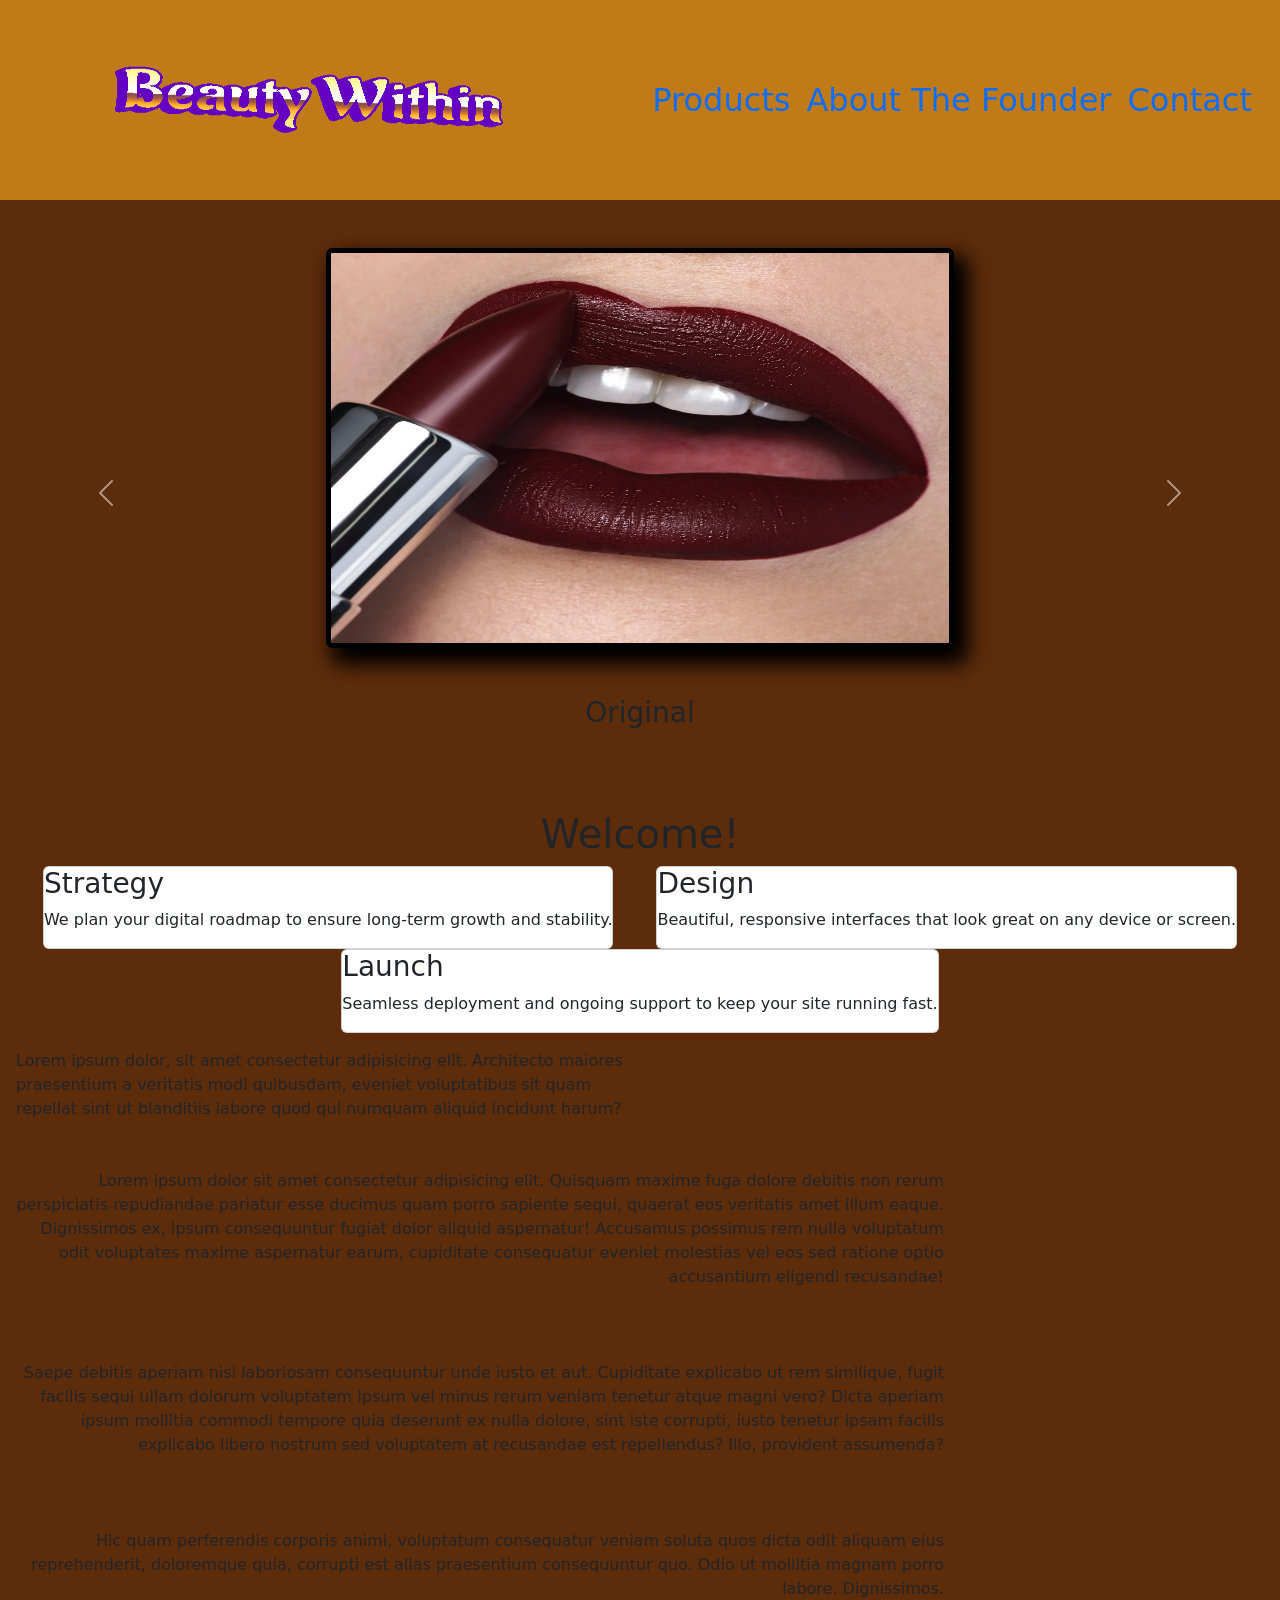
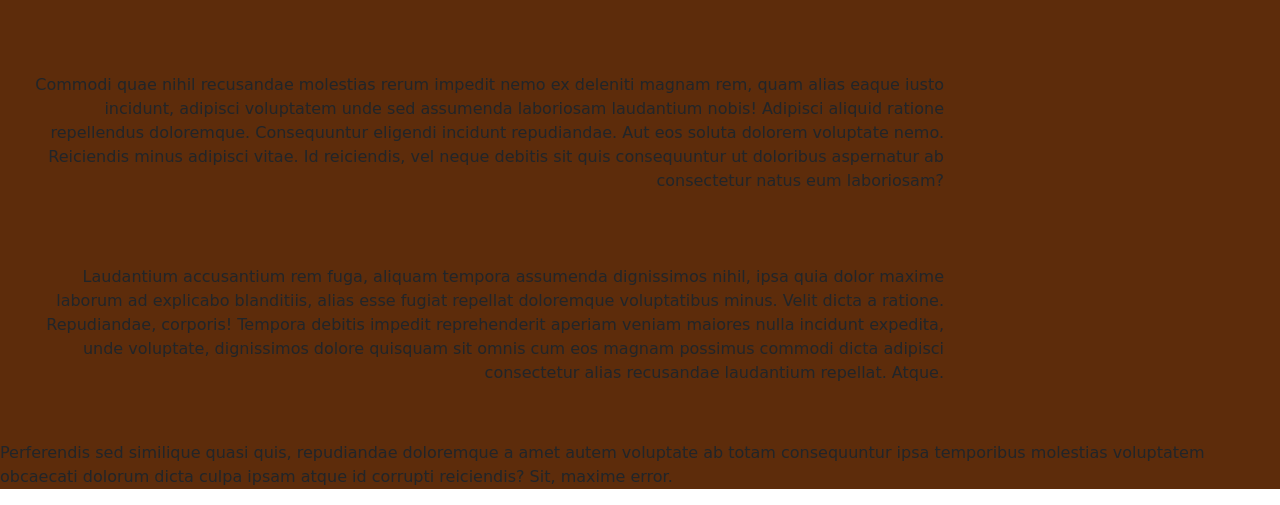
<file: index.html>
<!DOCTYPE html>
<html lang="en">
<head>
    <meta charset="UTF-8">
    <meta name="viewport" content="width=device-width, initial-scale=1.0">
    <link rel="preconnect" href="https://fonts.googleapis.com">
    <link rel="preconnect" href="https://fonts.gstatic.com" crossorigin>
    <link href="https://fonts.googleapis.com/css2?family=PT+Serif:ital,wght@0,400;0,700;1,400;1,700&display=swap" rel="stylesheet">
    <link rel="stylesheet" href="./CSS/style.css">
    <link rel="stylesheet" href="./CSS/bootstrap.min.css">
    <title>Beauty Within</title>
</head>
<body>
    <!--? Navigation Section  -->
    <header class="headerColor">
        <div class="container-fluid">
            <nav>
                <ul class="classicNav d-flex flex-row justify-content-end align-items-center m-0 p-0">
                    <li class="me-auto"><a href="index.html" class="me-3 navLink"><img src="./Media/2026-03-19-Beauty-Within.gif" alt="" width="600" height="200"></a></li>

                    <li class="fs-2"><a class="me-3 navLink" href="products.html">Products</a></li>
                    <li class="fs-2"><a class="me-3 navLink" href="founder.html">About The Founder</a></li>
                    <li class="fs-2"><a class="me-3 navLink" href="contact.html">Contact</a></li>
                </ul>
            </nav>
        </div>
    </header>

    <main>
        <!--? Carousel Section  -->
        <section>
            <div class="container-fluid">
                <div id="carouselExampleFade" class="carousel slide carousel-fade" data-bs-ride="carousel">
                    <div class="carousel-inner">
                        <div class="carousel-item active mt-5 mb-5">
                            <img src="./Media/lipstick.webp" class="d-block w-50 rounded mx-auto bannerShadow" alt="..."  height="400">
                            <h3 class="text-center mt-5">Original</h3>
                        </div>
                        <div class="carousel-item mt-5 mb-5">
                            <img src="./Media/hairproducts.jpg" class="d-block w-50 rounded mx-auto bannerShadow" alt="..." height="400">
                            <h3 class="text-center mt-5">Honest</h3>
                        </div>
                        <div class="carousel-item mt-5 mb-5">
                            <img src="./Media/pinkeyeshadow.webp" class="d-block w-50 rounded mx-auto bannerShadow" alt="..." height="400">
                            <h3 class="text-center mt-5">Glam</h3>
                        </div>
                    </div>
    
                    <button class="carousel-control-prev" type="button" data-bs-target="#carouselExampleFade" data-bs-slide="prev">
                        <span class="carousel-control-prev-icon" aria-hidden="true"></span>
                        <span class="visually-hidden">Previous</span>
                    </button>
    
                    <button class="carousel-control-next" type="button" data-bs-target="#carouselExampleFade" data-bs-slide="next">
                        <span class="carousel-control-next-icon" aria-hidden="true"></span>
                        <span class="visually-hidden">Next</span>
                    </button>
                </div> <br>
        </section>

            <h1 class="text-center">Welcome!</h1>

            <section class="card-grid d-flex flex-row flex-wrap justify-content-evenly">
            <div class="card">
                <h3>Strategy</h3>
                <p>We plan your digital roadmap to ensure long-term growth and stability.</p>
            </div>
            <div class="card">
                <h3>Design</h3>
                <p>Beautiful, responsive interfaces that look great on any device or screen.</p>
            </div>
            <div class="card">
                <h3>Launch</h3>
                <p>Seamless deployment and ongoing support to keep your site running fast.</p>
            </div>
        </section>


            <p class="w-50 p-3">
                Lorem ipsum dolor, sit amet consectetur adipisicing elit. Architecto maiores praesentium a veritatis modi quibusdam, eveniet voluptatibus sit quam repellat sint ut blanditiis labore quod qui numquam aliquid incidunt harum?
            </p>

            <p class="w-75 p-3 text-end text-wrap">
                Lorem ipsum dolor sit amet consectetur adipisicing elit. Quisquam maxime fuga dolore debitis non rerum perspiciatis repudiandae pariatur esse ducimus quam porro sapiente sequi, quaerat eos veritatis amet illum eaque.
                Dignissimos ex, ipsum consequuntur fugiat dolor aliquid aspernatur! Accusamus possimus rem nulla voluptatum odit voluptates maxime aspernatur earum, cupiditate consequatur eveniet molestias vel eos sed ratione optio accusantium eligendi recusandae!
            </p> 
            
            <br>

            <p class="w-75 p-3 text-end text-wrap">
                Saepe debitis aperiam nisi laboriosam consequuntur unde iusto et aut. Cupiditate explicabo ut rem similique, fugit facilis sequi ullam dolorum voluptatem ipsum vel minus rerum veniam tenetur atque magni vero?
                Dicta aperiam ipsum mollitia commodi tempore quia deserunt ex nulla dolore, sint iste corrupti, iusto tenetur ipsam facilis explicabo libero nostrum sed voluptatem at recusandae est repellendus? Illo, provident assumenda?
            </p>
            
            <br>
            <p class="w-75 p-3 text-end text-wrap">
                Hic quam perferendis corporis animi, voluptatum consequatur veniam soluta quos dicta odit aliquam eius reprehenderit, doloremque quia, corrupti est alias praesentium consequuntur quo. Odio ut mollitia magnam porro labore. Dignissimos. 
            </p>

            <br>

            <p class="w-75 p-3 text-end text-wrap">
                Commodi quae nihil recusandae molestias rerum impedit nemo ex deleniti magnam rem, quam alias eaque iusto incidunt, adipisci voluptatem unde sed assumenda laboriosam laudantium nobis! Adipisci aliquid ratione repellendus doloremque. 
                Consequuntur eligendi incidunt repudiandae. Aut eos soluta dolorem voluptate nemo. Reiciendis minus adipisci vitae. Id reiciendis, vel neque debitis sit quis consequuntur ut doloribus aspernatur ab consectetur natus eum laboriosam?
            </p>

            <br>

            <p class="w-75 p-3 text-end text-wrap">
                Laudantium accusantium rem fuga, aliquam tempora assumenda dignissimos nihil, ipsa quia dolor maxime laborum ad explicabo blanditiis, alias esse fugiat repellat doloremque voluptatibus minus. Velit dicta a ratione. Repudiandae, corporis!
                Tempora debitis impedit reprehenderit aperiam veniam maiores nulla incidunt expedita, unde voluptate, dignissimos dolore quisquam sit omnis cum eos magnam possimus commodi dicta adipisci consectetur alias recusandae laudantium repellat. Atque. 
            </p>

            <br>

            <p>
            Perferendis sed similique quasi quis, repudiandae doloremque a amet autem voluptate ab totam consequuntur ipsa temporibus molestias voluptatem obcaecati dolorum dicta culpa ipsam atque id corrupti reiciendis? Sit, maxime error.
            </p>

        </div>
    </main>
    <footer>
        <script src="https://cdn.jsdelivr.net/npm/bootstrap@5.3.8/dist/js/bootstrap.bundle.min.js" integrity="sha384-FKyoEForCGlyvwx9Hj09JcYn3nv7wiPVlz7YYwJrWVcXK/BmnVDxM+D2scQbITxI" crossorigin="anonymous"></script>
    </footer>
</body>
</html>
</file>
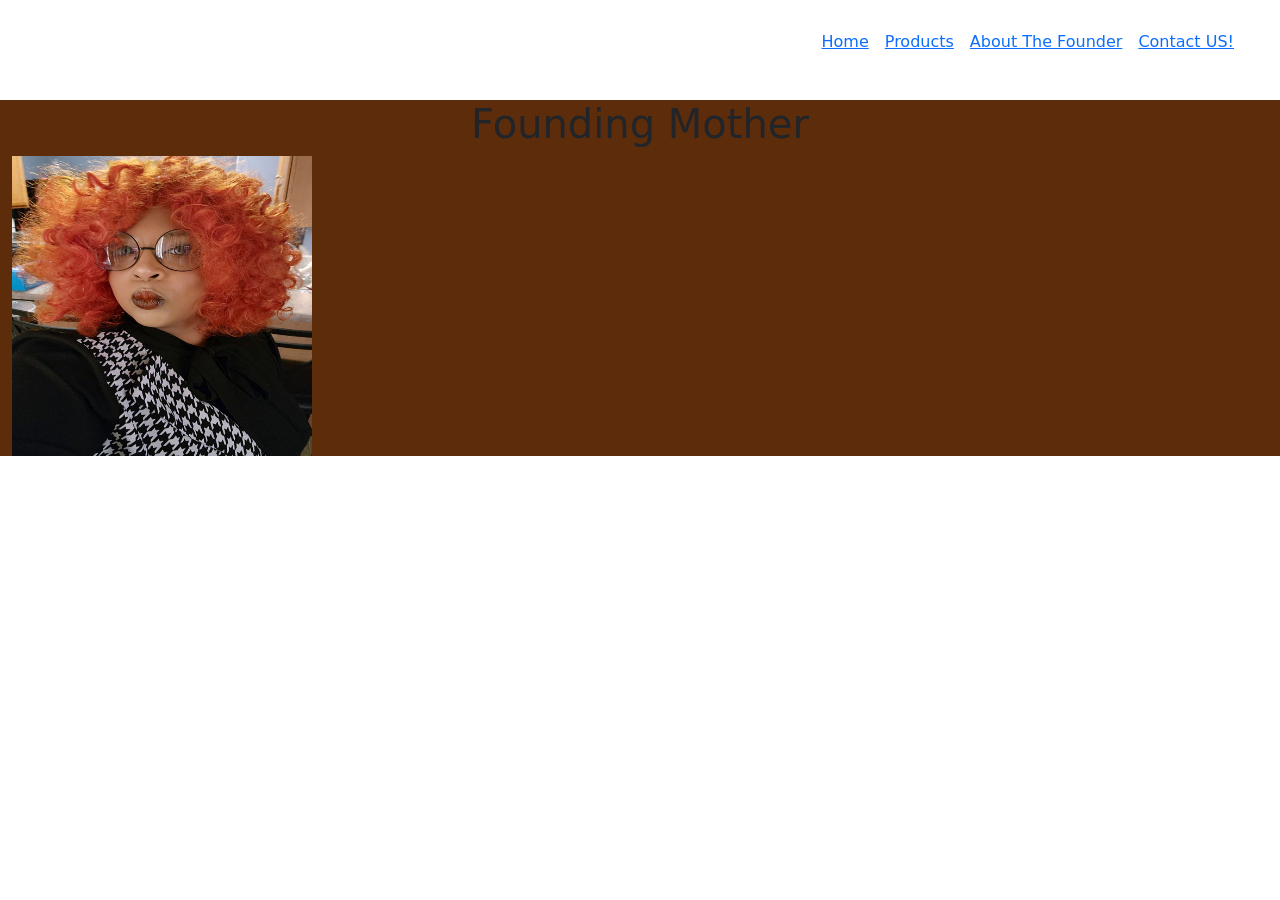
<file: founder.html>
<!DOCTYPE html>
<html lang="en">
<head>
    <meta charset="UTF-8">
    <meta name="viewport" content="width=device-width, initial-scale=1.0">
    <link rel="stylesheet" href="./CSS/style.css">
    <link rel="stylesheet" href="./CSS/bootstrap.min.css">
    <title>About the Founder</title>
</head>
<body>
    <header>
        <nav>
            <ul class="classicNav d-flex flex-row justify-content-end">
                <li><a class="me-3" href="index.html">Home</a></li>
                <li><a class="me-3" href="products.html">Products</a></li>
                <li><a class="me-3" href="founder.html">About The Founder</a></li>
                <li><a class="me-3" href="contact.html">Contact US!</a></li>
            </ul>
        </nav>
    </header>
    <main>
        <div class="container-fluid">
            <h1 class="text-center">Founding Mother</h1>
            <img src="./Media/IMG2083052865272246537.jpg" alt="" width="300" height="300">
        </div>
    </main>
</body>
</html>
</file>
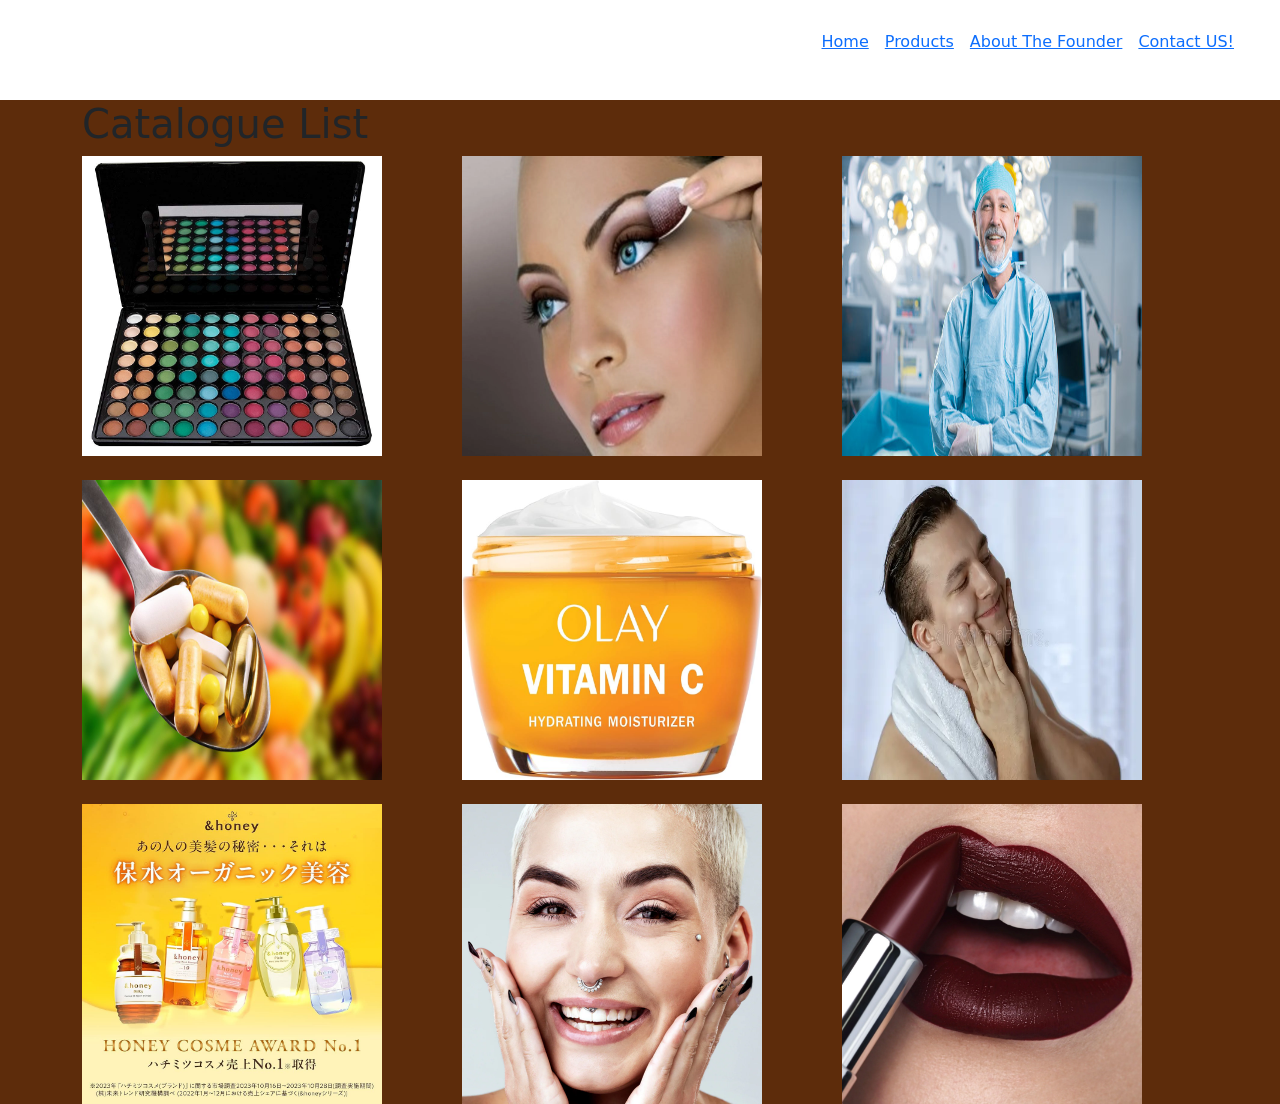
<file: products.html>
<!DOCTYPE html>
<html lang="en">
<head>
    <meta charset="UTF-8">
    <meta name="viewport" content="width=device-width, initial-scale=1.0">
    <link rel="stylesheet" href="./CSS/style.css">
    <link rel="stylesheet" href="./CSS/bootstrap.min.css">
    <title>Products</title>
</head>
<body>
    <header>
        <nav>
            <ul class="classicNav d-flex flex-row justify-content-end">
                <li><a class="me-3" href="index.html">Home</a></li>
                <li><a class="me-3" href="products.html">Products</a></li>
                <li><a class="me-3" href="founder.html">About The Founder</a></li>
                <li><a class="me-3" href="contact.html">Contact US!</a></li>
            </ul>
        </nav>
    </header>
    <main>
        <div class="container">
            <h1>Catalogue List</h1>
            <div class="row justify-content-center">                       
                <div class="col-4">
                    <a href="">
                        <img src="./Media/eyeshadow.jpg" alt="" width="300" height="300">
                    </a>
                </div>

                <div class="col-4">
                    <a href="">
                        <img src="./Media/eyeshadow2.webp" alt=""  width="300" height="300">
                    </a>
                </div>                                 
                
                <div class="col-4">
                    <a href="">
                        <img src="./Media/plastic surgeon.jpg" alt=""  width="300" height="300">
                    </a>
                </div>                      
            </div> <br>    
            
            <div class="row justify-content-center">                     
                <div class="col-4">
                    <a href="">
                        <img src="./Media/supplements.jpg" alt=""  width="300" height="300">
                    </a>
                </div>                                           
                
                <div class="col-4">
                    <a href="">
                        <img src="./Media/facecream.jpg" alt=""  width="300" height="300">
                    </a>
                </div>                     
                
                <div class="col-4">
                    <a href="">
                        <img src="./Media/youthfulinjections.webp" alt=""  width="300" height="300">
                    </a>
                </div>                       
            </div> <br>
    
            <div class="row justify-content-center">                    
                <div class="col-4"><img src="./Media/hairproducts.jpg" alt=""  width="300" height="300"></div>                                          
                <div class="col-4"><img src="./Media/tattoos.webp" alt=""  width="300" height="300"></div>                       
                <div class="col-4"><img src="./Media/lipstick.webp" alt=""  width="300" height="300"></div>                    
            </div>
        </div>
            
        <!-- <div class="d-flex flex-row flex-wrap">
            <ul class="productList">
                <li class="col-3">
                    <a href="" class="">
                        <img src="./Media/eyeshadow.jpg" alt="" width="300" height="300">
                    </a>
                </li>
                <li col-3>
                    <a href="">
                        <img src="./Media/eyeshadow2.webp" alt="" width="300" height="300">
                    </a>
                </li>
                <li>
                    <a href="">
                        <img src="./Media/cleanface.jpg" alt="" width="300" height="300">
                    </a>
                </li>
                <li>
                    <a href="">
                        <img src="./Media/facecream.jpg" alt="" width="300" height="300">
                    </a>
                </li>
                <li>
                    <a href="">
                        <img src="./Media/hairproducts.jpg" alt="" width="300" height="300">
                    </a>
                </li>
                <li>
                    <a href="">
                        <img src="./Media/shampoo.jpeg" alt="" width="300" height="300">
                    </a>
                </li>
                <li>
                    <a href="">
                        <img src="./Media/lipstick.webp" alt="" width="300" height="300">
                    </a>
                </li>
                <li>
                    <a href="">
                        <img src="./Media/lipstick2.jpg" alt="" width="300" height="300">
                    </a>
                </li>
            </ul>
        </div> -->
    </main>
</body>
</html>
</file>
<file: CSS/style.css>
.classicNav {
    list-style-type: none;
    padding: 30px;
}
.navLink {
    text-decoration: none;
    
}

main{
    /* background-color: rgb(236, 211, 166); */
    background-color: #5d2c0b
}

.productList {
    margin: 5px;
}

.headerColor {
    background-color: #c07a17;
}

.buttonColor {
    color: red;
}

.bannerShadow {
    box-shadow: 10px 12px 20px 5px black;
    border: solid 5px black;
}
</file>
